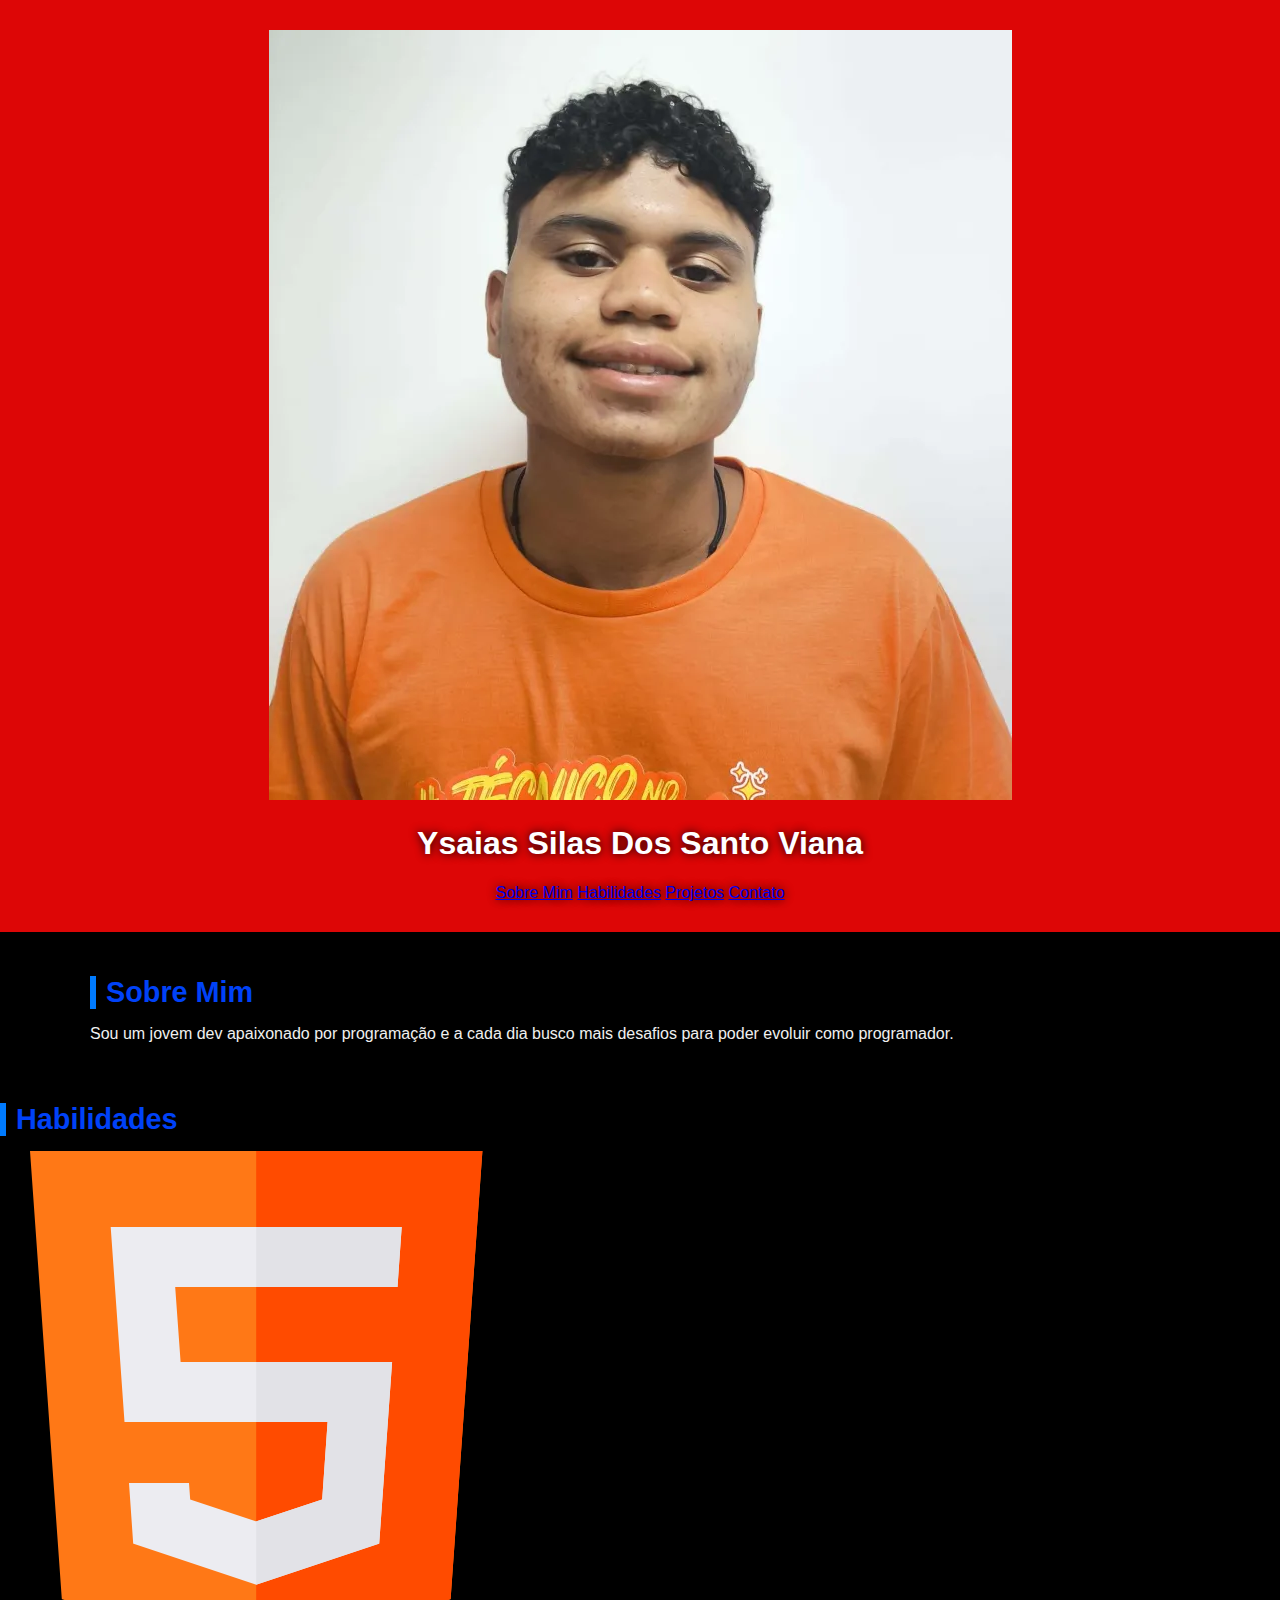
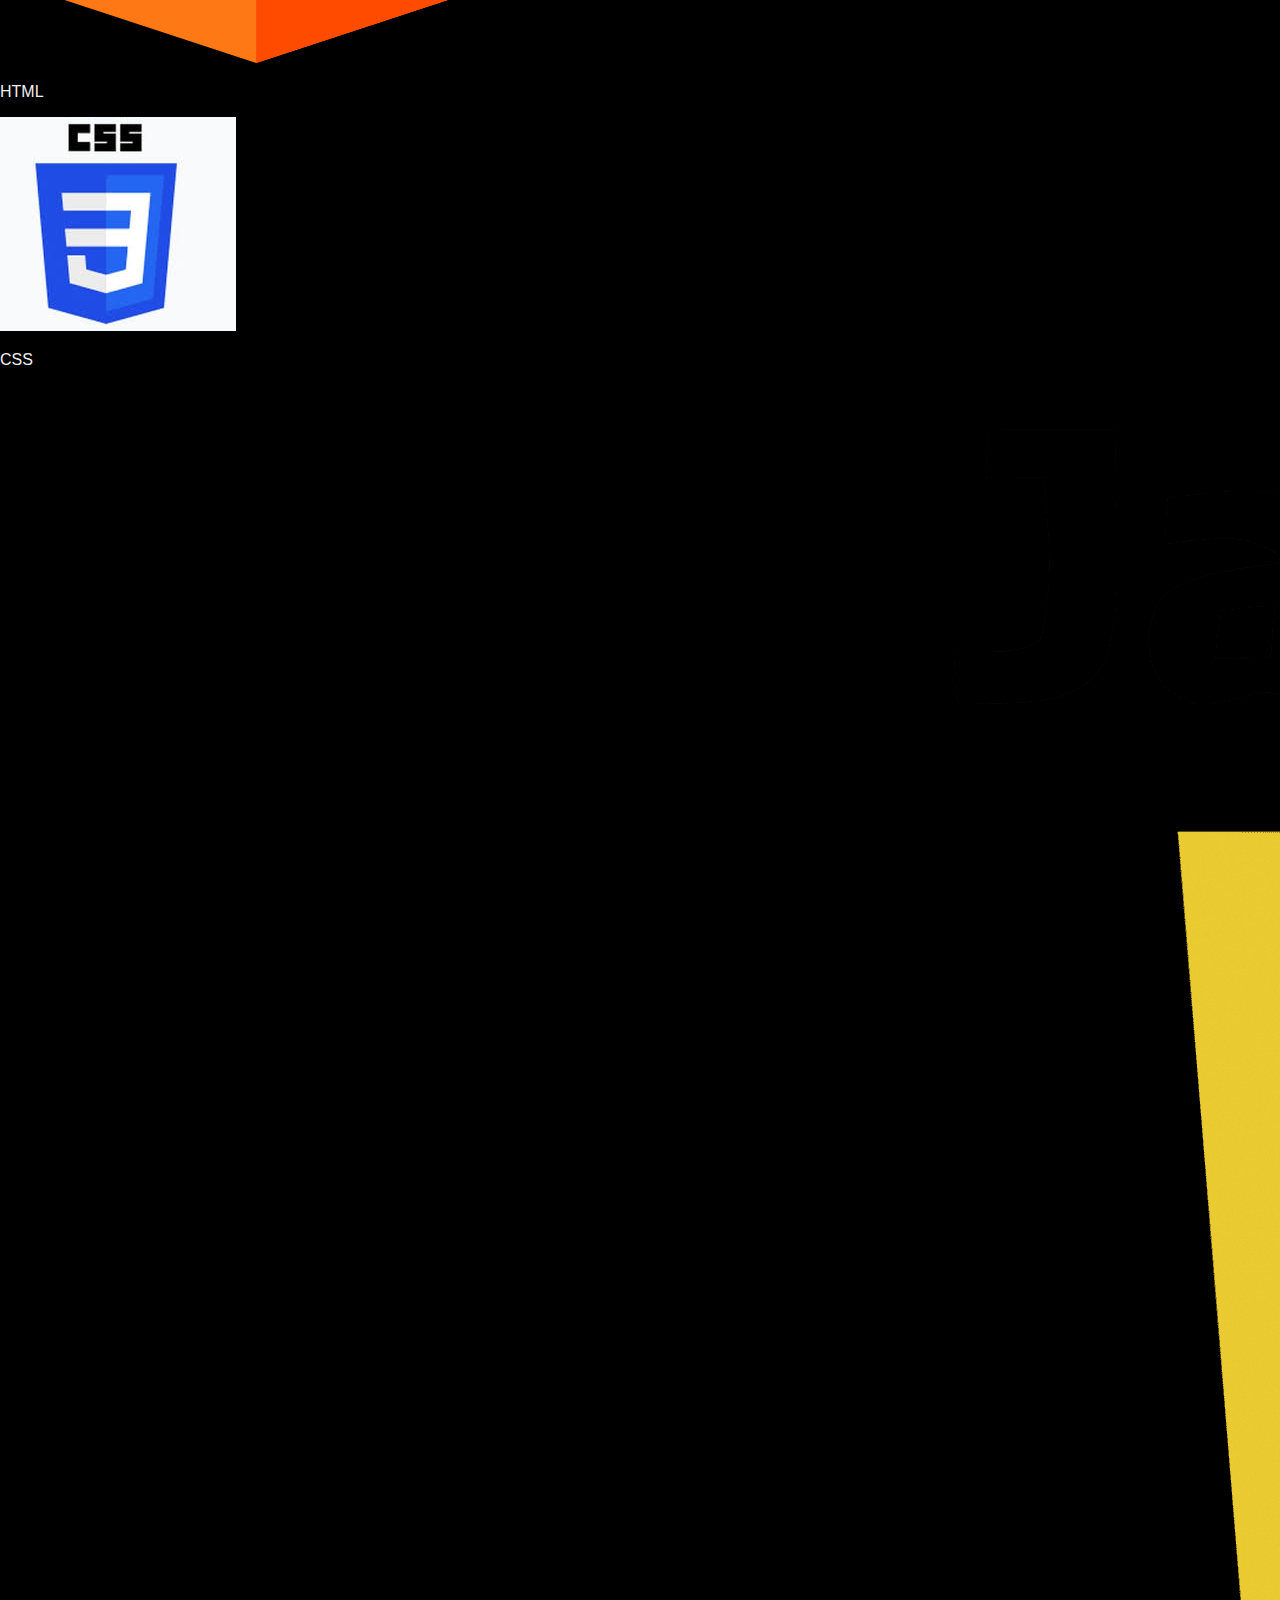
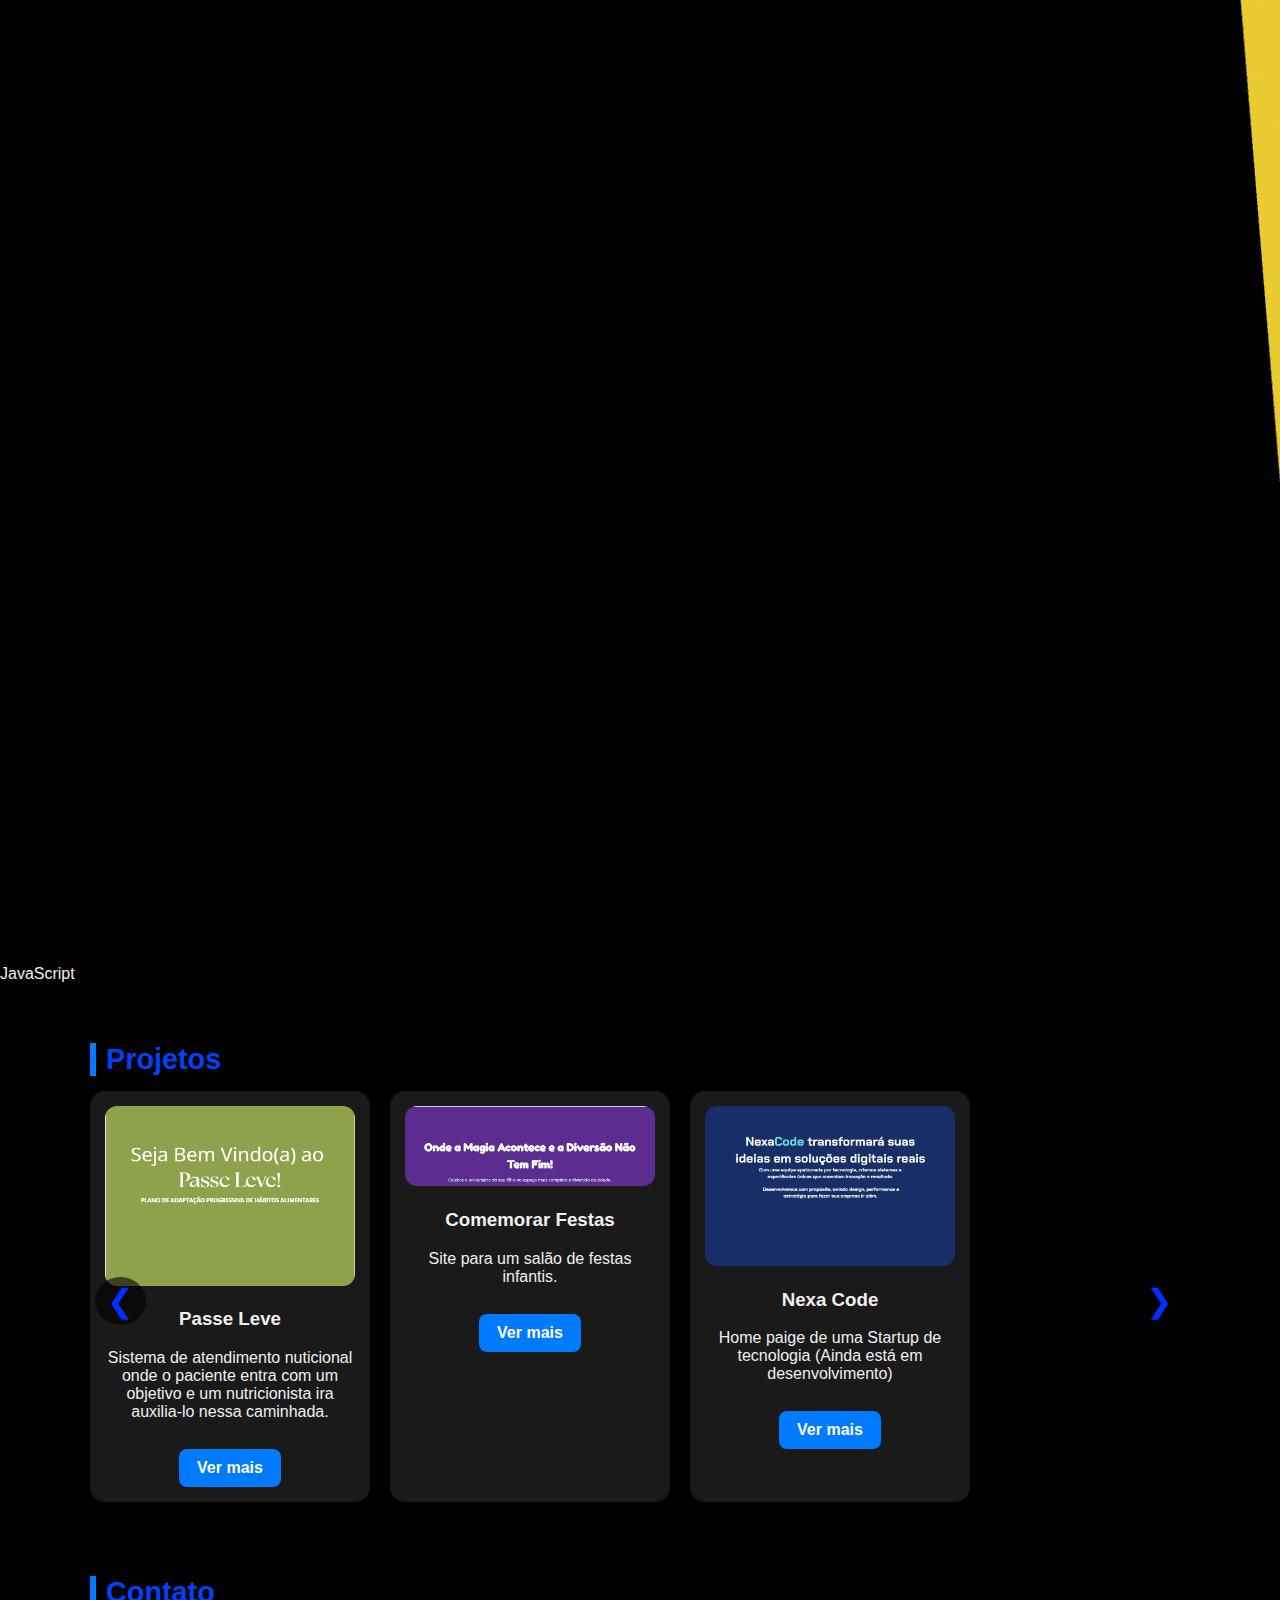
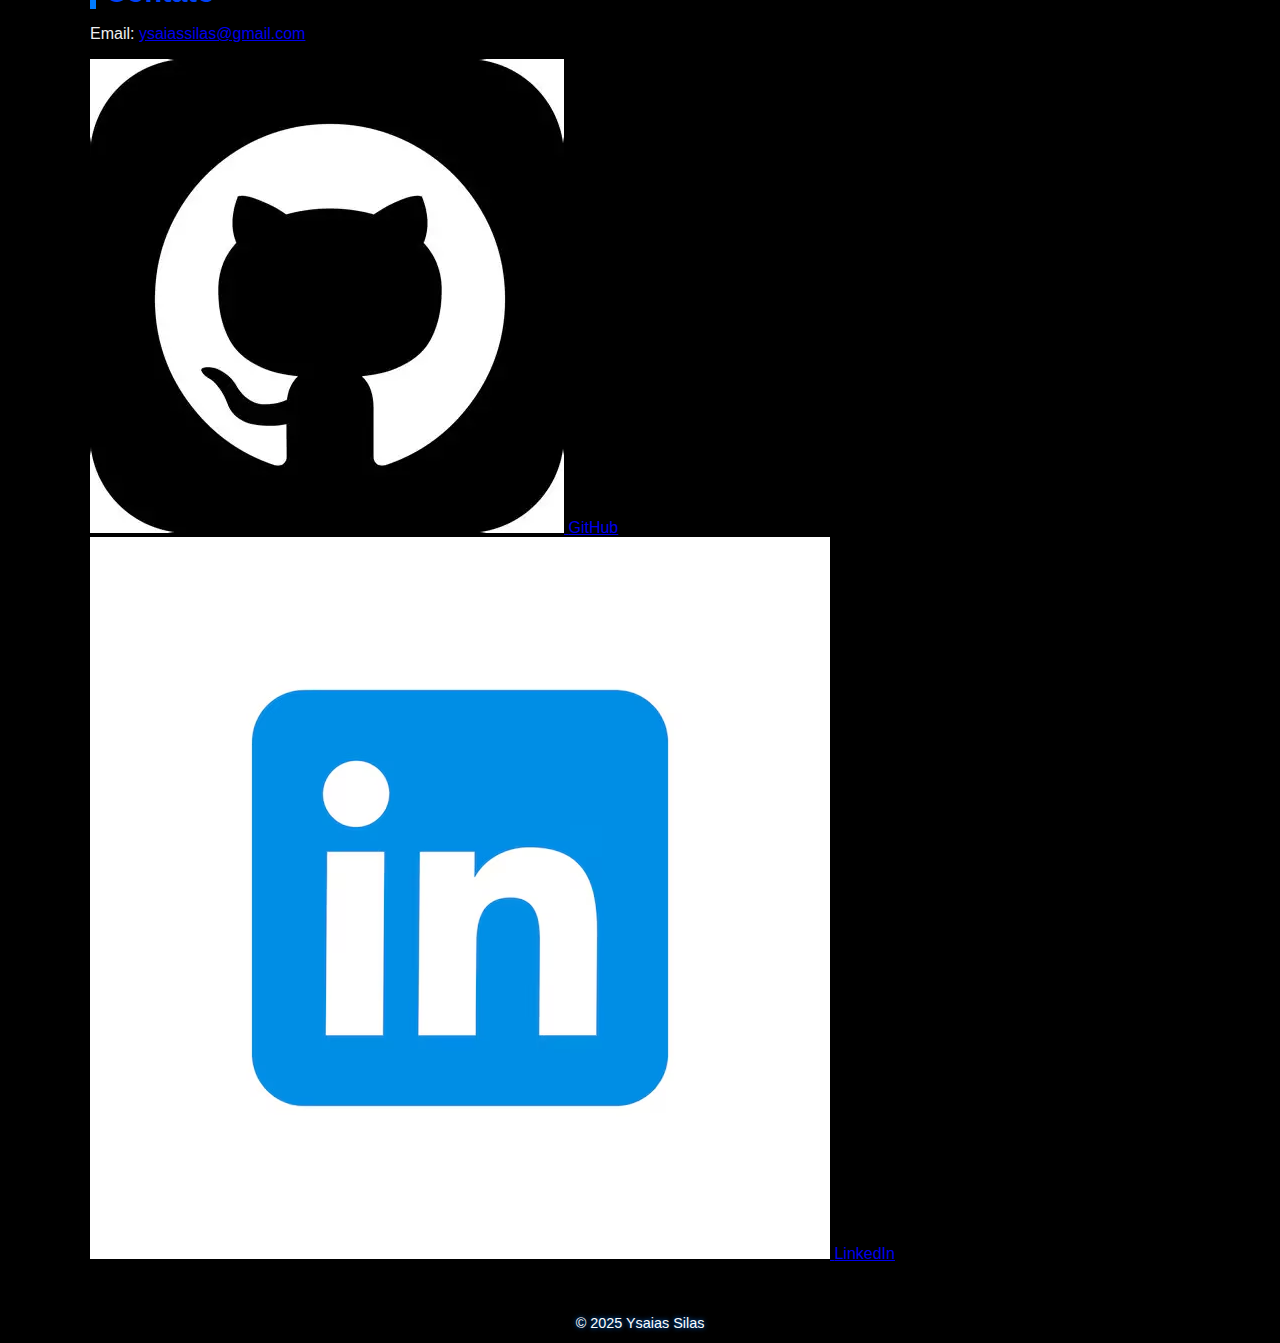
<file: index.html>
<!DOCTYPE html>
<html lang="pt-br">
<head>
  <meta charset="UTF-8">
  <meta name="viewport" content="width=device-width, initial-scale=1.0">
  <title>Ysaias Silas | Portfólio</title>
  <link rel="stylesheet" href="style.css">
</head>
<body>

  <header>
    <img src="Ysaias.jpg" alt="Foto de perfil de Ysaias Silas" class="foto-perfil">
    <h1>Ysaias Silas Dos Santo Viana</h1>
    <nav class="main-nav">
        <a href="#sobre">Sobre Mim</a>
        <a href="#habilidades">Habilidades</a>
        <a href="#projetos">Projetos</a>
        <a href="#contato">Contato</a>
    </nav>
  </header>

  <section class="sobre" id="sobre">
    <h2>Sobre Mim</h2>
    <p>Sou um jovem dev apaixonado por programação e a cada dia busco mais desafios para poder evoluir como programador.</p>
  </section>

  <section class="habilidades" id="habilidades">
    <h2>Habilidades</h2>
    <div class="habilidades-container">
        <div class="habilidade">
            <img src="html.png" alt="Ícone HTML">
            <p>HTML</p>
        </div>
        <div class="habilidade">
            <img src="css.png" alt="Ícone CSS">
            <p>CSS</p>
        </div>
        <div class="habilidade">
            <img src="javascript.png" alt="Ícone JavaScript">
            <p>JavaScript</p>
        </div>
       
        </div>
  </section>

  <section class="projetos" id="projetos">
    <h2>Projetos</h2>
    <div class="carousel-container">
      <button class="carousel-btn left-btn">&#10094;</button>
      <div class="carousel">
        <div class="card">
          <img src="passe-leve.png" alt="Projeto 1">
          <h3>Passe Leve</h3>
          <p>Sistema de atendimento nuticional onde o paciente entra com um objetivo e um nutricionista ira auxilia-lo nessa caminhada.</p>
          <a href="https://projetonutry.vercel.app/index.html">Ver mais</a>
        </div>
        <div class="card">
          <img src="comemorar.png" alt="Projeto 2">
          <h3>Comemorar Festas</h3>
          <p>Site para um salão de festas infantis.</p>
          <a href="https://comemorar-taupe.vercel.app/">Ver mais</a>
        </div>
        <div class="card">
          <img src="nexa.png" alt="Projeto 3">
          <h3>Nexa Code</h3>
          <p>Home paige de uma Startup de tecnologia (Ainda está em desenvolvimento)</p>
          <a href="#">Ver mais</a>
        </div>
      </div>
      <button class="carousel-btn right-btn">&#10095;</button>
    </div>
  </section>

  <section class="contato" id="contato">
  <h2>Contato</h2>
  <p>Email: <a href="mailto:ysaiassilas@gmail.com">ysaiassilas@gmail.com</a></p>
  <div class="social-links">
    
    <a href="https://github.com/Ysaiassilas" target="_blank">
        <img src="github.png" alt="GitHub">
        <span>GitHub</span>
    </a>
    
    <a href="https://www.linkedin.com/in/ysaias-silas-undefined-24973a322/" target="_blank">
        <img src="linkedin.png" alt="LinkedIn">
        <span>LinkedIn</span>
    </a>
  </div>
</section>

  <footer>
    &copy; 2025 Ysaias Silas
  </footer>

  <script src="script.js"></script>
</body>
</html>
</file>
<file: style.css>
/* ---------- Estilo Geral ---------- */
body {
    font-family: 'Segoe UI', Tahoma, Geneva, Verdana, sans-serif;
    margin: 0;
    padding: 0;
    background: #000;
    color: #f0f0f0;
}

/* ---------- Cabeçalho ---------- */
header {
    background: #dd0606;
    color: white;
    text-align: center;
    padding: 30px 15px;
    text-shadow: 0 0 10px #050303;
}

/* ---------- Seções ---------- */
.sobre, .projetos, .contato {
    padding: 20px;
    max-width: 1100px;
    margin: auto;
}

h2 {
    border-left: 6px solid #007bff;
    padding-left: 10px;
    margin-bottom: 15px;
    font-size: 1.8rem;
    color: #0042f8;
   
}

/* ---------- Carrossel ---------- */
.carousel-container {
    position: relative;
    margin-top: 10px;
}

.carousel {
    display: flex;
    overflow-x: auto;
    gap: 20px;
    padding-bottom: 10px;
    scroll-behavior: smooth;
}

.carousel::-webkit-scrollbar {
    height: 10px;
}

.carousel::-webkit-scrollbar-thumb {
    background-color: #b1b4b1;
    border-radius: 5px;
}

.carousel::-webkit-scrollbar-track {
    background: #111;
}

/* ---------- Cards ---------- */
.card {
    flex: 0 0 250px;
    background: #1a1a1a;
    border-radius: 15px;
    box-shadow: 0 3px 15px rgba(0,0,0,0.8);
    padding: 15px;
    text-align: center;
    transition: transform 0.2s ease, box-shadow 0.2s ease;
}

.card:hover {
    transform: translateY(-5px);
    box-shadow: 0 6px 20px rgba(0,0,0,1), 0 0 15px #00ffb3, 0 0 25px #007bff;
}

.card img {
    width: 100%;
    height: auto;
    max-height: 180px;
    object-fit: cover;
    border-radius: 12px;
    transition: transform 0.3s ease, box-shadow 0.3s ease;
}

.card img:hover {
    transform: scale(1.05);
    box-shadow: 0 0 10px #00ff88, 0 0 15px #00ff88;
}

.card a {
    display: inline-block;
    margin-top: 12px;
    padding: 10px 18px;
    background: #007bff;
    color: white;
    border-radius: 8px;
    text-decoration: none;
    font-weight: bold;
    transition: all 0.3s ease;
}

.card a:hover {
    background: #00ff9d;
    color: #000;
    transform: scale(1.05);
}

/* ---------- Botões do Carrossel ---------- */
.carousel-btn {
    position: absolute;
    top: 50%;
    transform: translateY(-50%);
    background: rgba(0,0,0,0.6);
    border: none;
    color: #002fff;
    font-size: 2rem;
    cursor: pointer;
    padding: 5px 12px;
    border-radius: 50%;
    z-index: 10;
    transition: all 0.3s ease;
    
}

.carousel-btn:hover {
    background: rgba(0,0,0,0.8);
    transform: translateY(-50%) scale(1.2);
}

.left-btn {
    left: 5px;
}

.right-btn {
    right: 5px;
}

/* ---------- Rodapé ---------- */
footer {
    text-align: center;
    background: #000;
    color: white;
    padding: 12px;
    margin-top: 20px;
    font-size: 0.9rem;
    text-shadow: 0 0 5px #007bff;
}

/* ---------- Responsividade ---------- */
@media (max-width: 600px) {
    header h1 {
        font-size: 1.6rem;
    }

    h2 {
        font-size: 1.4rem;
    }

    .card {
        flex: 0 0 200px;
        padding: 12px;
    }
}
</file>
